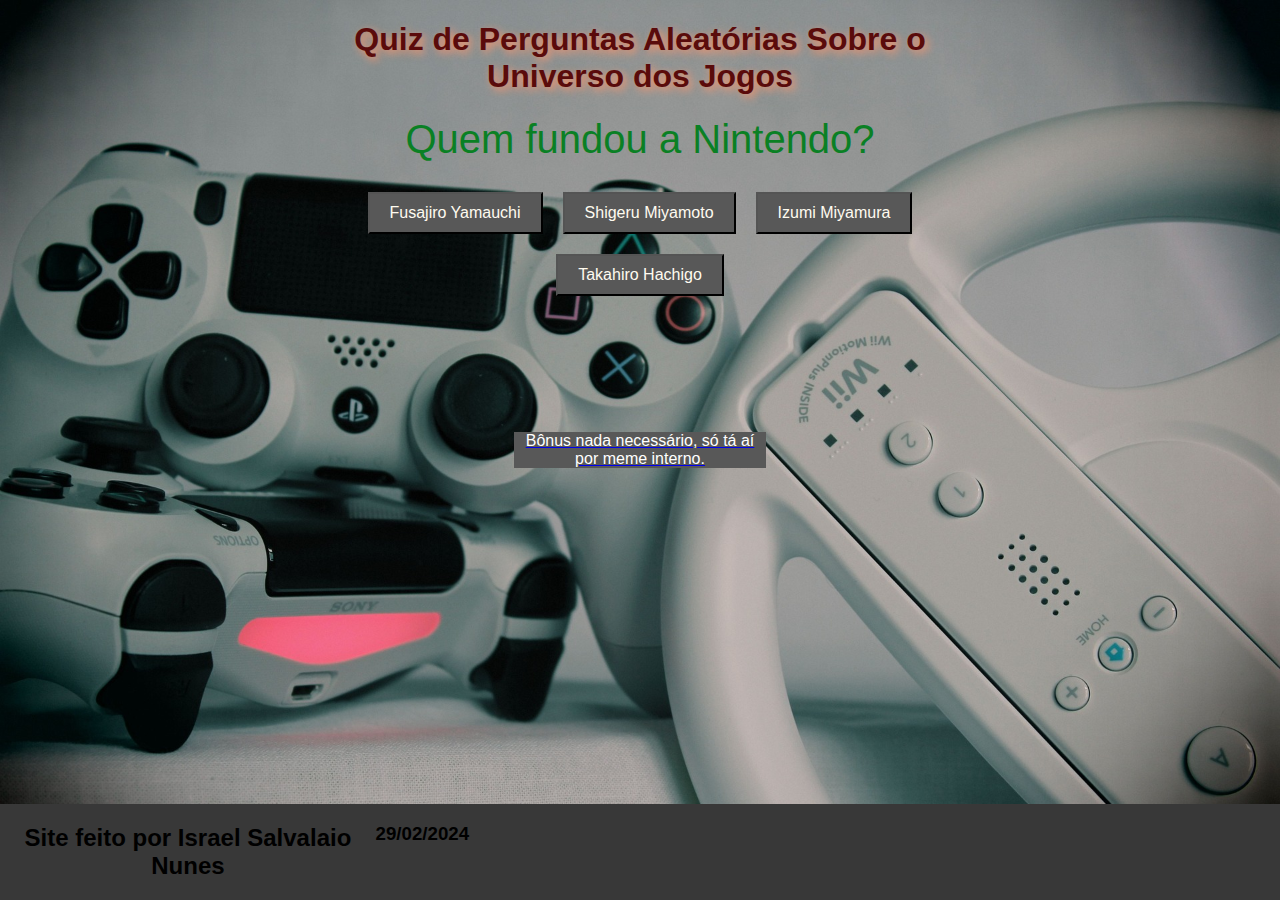
<file: index.html>
<!DOCTYPE html>
<html lang="pt-br">
<head>
    <style>
        body {
            font-family: Arial, sans-serif;
            text-align: center;
        }

        .quiz-container {
            max-width: 600px;
            margin: 0 auto;
        }

        #pergunta {
            font-size: 24px;
            margin-bottom: 20px;
        }

        #opcoes {
            display: flex;
            justify-content: center;
            flex-wrap: wrap;
        }

        button {
            padding: 10px 20px;
            margin: 10px;
            font-size: 16px;
            cursor: pointer;
        }

        .correto {
            background-color: #8BC34A;
        }

        .incorreto {
            background-color: #FF5722;
        }
    </style>
    <link rel="shortcut icon" href="imgs/Quiz_Time__logo_-removebg-preview.png">
    <link rel="stylesheet" href="style.css">
    <meta charset="UTF-8">
    <meta name="viewport" content="width=device-width, initial-scale=1.0">
    <title>Quiz</title>
</head>
<body>
    
    <div class="quiz-container">
        <h1>Quiz de Perguntas Aleatórias Sobre o Universo dos Jogos</h1>
        <div id="pergunta"></div>
        <div id="opcoes"></div>
        <div id="resultado"></div>
        
    </div>

    <script>
        const perguntas = [
            {
                pergunta: "Quem fundou a Nintendo?",
                opcoes: ["Fusajiro Yamauchi", "Shigeru Miyamoto", "Izumi Miyamura", "Takahiro Hachigo"],
                resposta: "Fusajiro Yamauchi"
            },
            {
                pergunta: "Qual jogo originou o termo rogue like?",
                opcoes: ["Rogue Legacy", "Spelunky", "Risk of Rain", "Rogue"],
                resposta: "Rogue"
            },
            {
                pergunta: "Quantos anos inteiros o WII U teve de vida?",
                opcoes: ["3", "4", "5", "6"],
                resposta: "4"
            },
            {
                pergunta: "Quantas modelos do Nintendo 3DS existem?",
                opcoes: ["2", "3", "4", "5"],
                resposta: "5"
            },
            {
                pergunta: "Qual a engine do jogo Mineirinho Ultra Adventure?",
                opcoes: ["Unity", "Blender Game Engine", "Unreal Engine", "Godot Engine"],
                resposta: "Blender Game Engine"
                
            }
            
        ];

        const perguntaElemento = document.getElementById("pergunta");
        const opcoesElemento = document.getElementById("opcoes");
        const resultadoElemento = document.getElementById("resultado");
        

        let indicePerguntaAtual = 0

        function carregarPergunta() {
            const perguntaAtual = perguntas[indicePerguntaAtual];
            perguntaElemento.textContent = perguntaAtual.pergunta;

            opcoesElemento.innerHTML = "";
            perguntaAtual.opcoes.forEach(opcao => {
                const botao = document.createElement("button");
                botao.textContent = opcao;
                botao.addEventListener("click", () => verificarResposta(opcao));
                opcoesElemento.appendChild(botao);
            })
        }

        function verificarResposta(respostaSelecionada) {
            const perguntaAtual = perguntas[indicePerguntaAtual];
            if (respostaSelecionada === perguntaAtual.resposta) {
                resultadoElemento.textContent = "Resposta correta!";
                resultadoElemento.className = "correto";
                
            } else {
                resultadoElemento.textContent = "Resposta incorreta. A resposta correta é: " + perguntaAtual.resposta;
                resultadoElemento.className = "incorreto";
            }

            //Avança para a próxima pergunta ou finaliza o quiz
            indicePerguntaAtual++;
            if (indicePerguntaAtual < perguntas.length) {
                setTimeout(carregarPergunta, 2000); // Carrega próxima pergunta após 2 segundos
            } else {
                resultadoElemento.textContent = "Quiz concluído";
                resultadoElemento.className = "";
                
            }
        }

       

        // Carrega a primeira pergunta quando a página carrega
        carregarPergunta();

    </script>

    <a href="bonus.html"><p class="bonus">Bônus nada necessário, só tá aí por meme interno.</p></a>

    <footer>
        <h2>Site feito por Israel Salvalaio Nunes</h2>
        <h3>29/02/2024</h3>
    </footer>

</body>
</html>
</file>
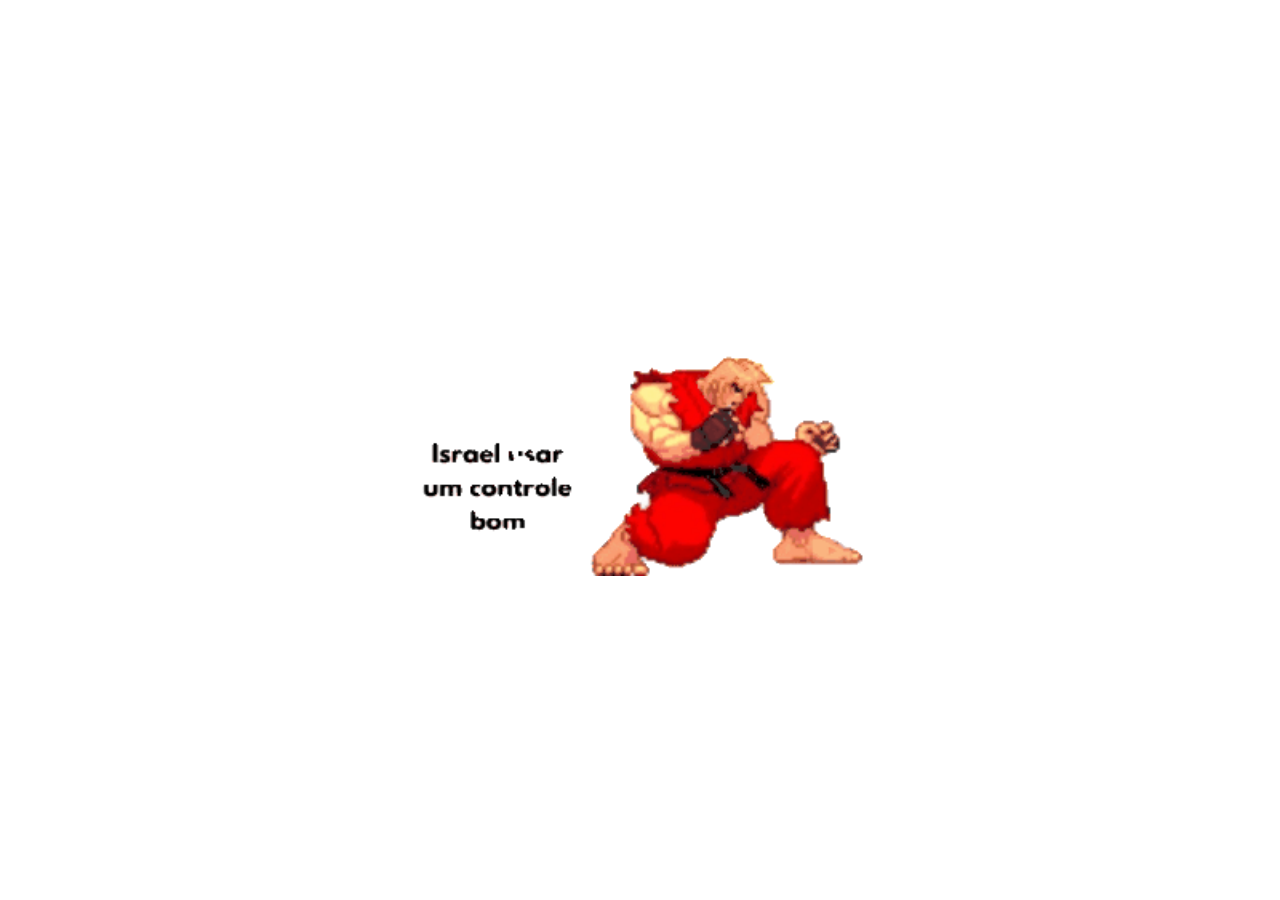
<file: bonus.html>
<!DOCTYPE html>
<html lang="pt-br">
<head>
    <style>
        body{
            background-image: url(vids/Israel-usar-um-controle-bom-unscreen.gif);
            background-repeat: no-repeat;
            background-size: 80%;
            
        }
    </style>
    <meta charset="UTF-8">
    <meta name="viewport" content="width=device-width, initial-scale=1.0">
    <title>Bônus</title>
</head>
<body>
    




</body>
</html>
</file>
<file: style.css>
body{ 
    background-image: url(imgs/gaming-2215601_1920.jpg);
    background-size: cover;
}

h1{
    color: #5a0b0b;
    text-shadow: 3px 3px 8px #ff966d;
}

#pergunta {
    color: #0a8024;
    font-size: 2.5em;
}

footer{
    display: flex;
    position: absolute;
    bottom: 0px;
    background-color: #383838;
    margin-left: -0.6%;
    padding-right: 63.35%;
}

button{
    background-color: #585858;
    color: rgb(255, 251, 240);
}

.bonus{
    background-color: #585858;
    margin-top: 10%;
    margin-left: 40%;
    margin-right: 40%;
    color: rgb(255, 255, 255);
}
</file>
